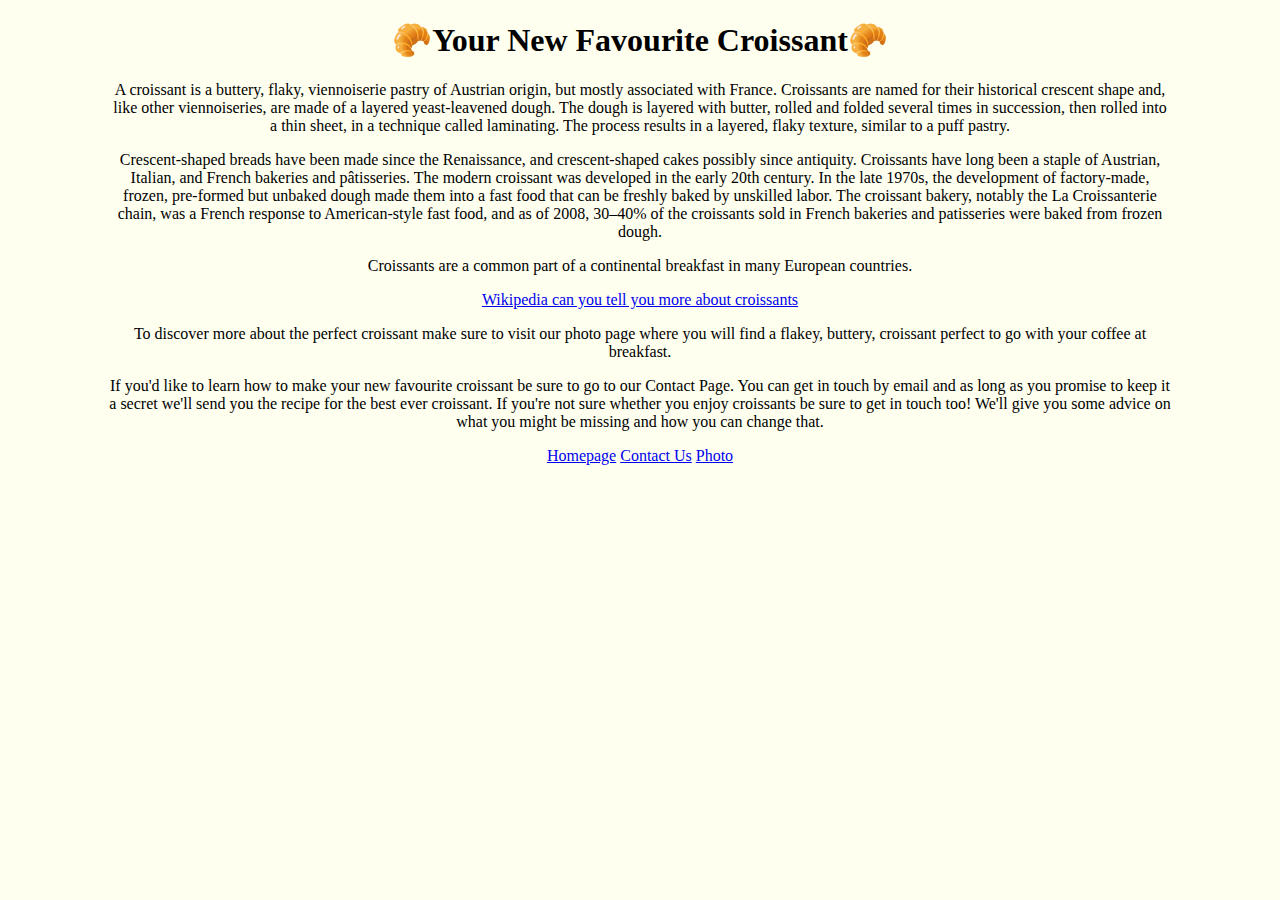
<file: index.html>
<!DOCTYPE html>
<html lang="en">
  <head>
    <meta charset="UTF-8" />
    <meta http-equiv="X-UA-Compatible" content="IE=edge" />
    <meta name="viewport" content="width=device-width, initial-scale=1.0" />
    <link rel="stylesheet" href="/css/styles.css" />
    <title>Your New Favourite Croissant</title>
    <meta
      name="description"
      content="Discover all you need to know about how to make the perfect croissant"
    />
  </head>
  <body>
    <h1>🥐Your New Favourite Croissant🥐</h1>
    <p>
      A croissant is a buttery, flaky, viennoiserie pastry of Austrian origin,
      but mostly associated with France. Croissants are named for their
      historical crescent shape and, like other viennoiseries, are made of a
      layered yeast-leavened dough. The dough is layered with butter, rolled and
      folded several times in succession, then rolled into a thin sheet, in a
      technique called laminating. The process results in a layered, flaky
      texture, similar to a puff pastry.
    </p>
    <p>
      Crescent-shaped breads have been made since the Renaissance, and
      crescent-shaped cakes possibly since antiquity. Croissants have long been
      a staple of Austrian, Italian, and French bakeries and pâtisseries. The
      modern croissant was developed in the early 20th century. In the late
      1970s, the development of factory-made, frozen, pre-formed but unbaked
      dough made them into a fast food that can be freshly baked by unskilled
      labor. The croissant bakery, notably the La Croissanterie chain, was a
      French response to American-style fast food, and as of 2008, 30–40% of the
      croissants sold in French bakeries and patisseries were baked from frozen
      dough.
    </p>
    <p>
      Croissants are a common part of a continental breakfast in many European
      countries.
    </p>
    <a href="https://en.wikipedia.org/wiki/Croissant"
      >Wikipedia can you tell you more about croissants</a
    >
    <p>
      To discover more about the perfect croissant make sure to visit our photo
      page where you will find a flakey, buttery, croissant perfect to go with
      your coffee at breakfast.
    </p>
    <p>
      If you'd like to learn how to make your new favourite croissant be sure to
      go to our Contact Page. You can get in touch by email and as long as you
      promise to keep it a secret we'll send you the recipe for the best ever
      croissant. If you're not sure whether you enjoy croissants be sure to get
      in touch too! We'll give you some advice on what you might be missing and
      how you can change that.
    </p>
    <a href="/">Homepage</a>
    <a href="/app/contact.html">Contact Us</a>
    <a href="/app/photo.html">Photo</a>
  </body>
</html>
</file>
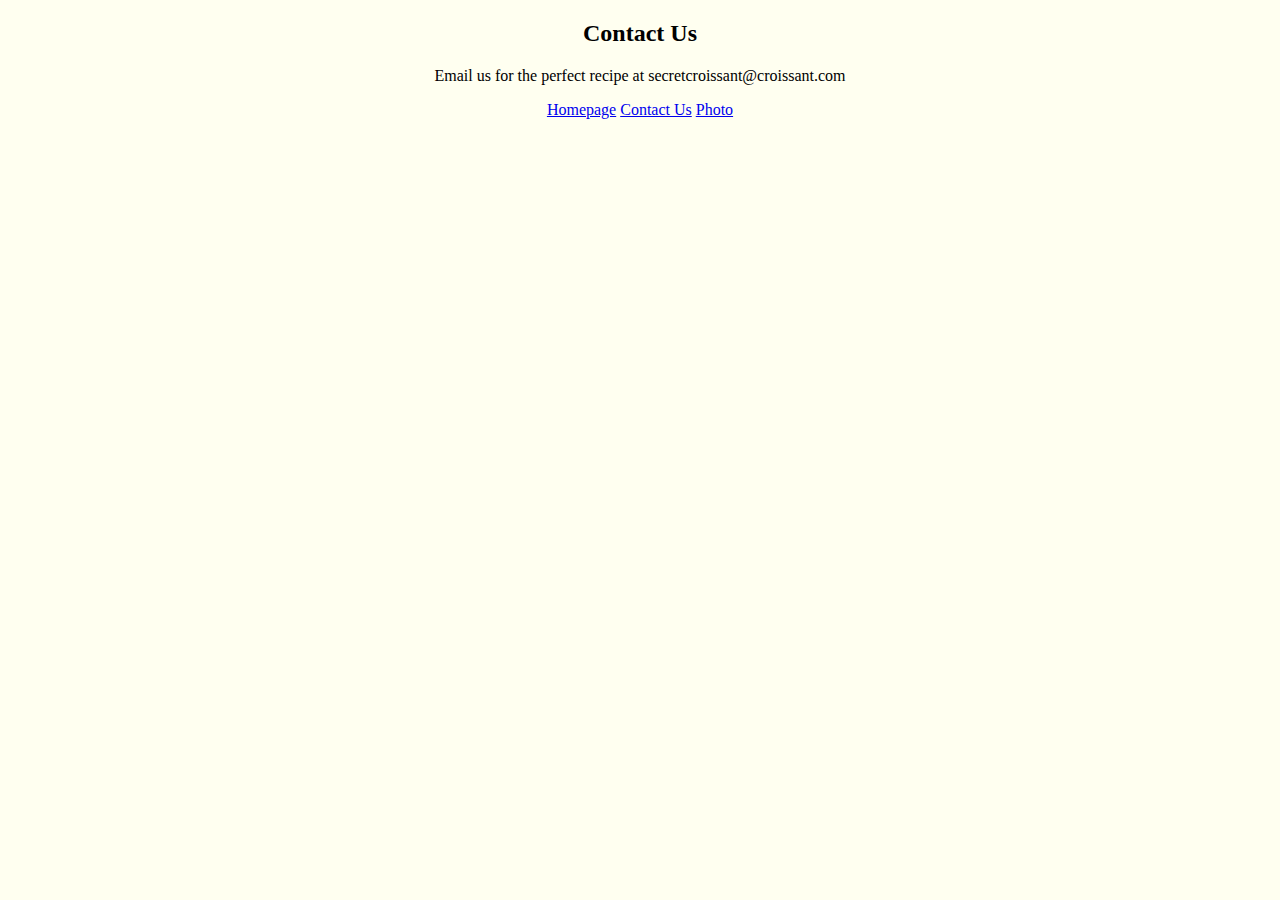
<file: app/contact.html>
<!DOCTYPE html>
<html lang="en">
  <head>
    <meta charset="UTF-8" />
    <meta http-equiv="X-UA-Compatible" content="IE=edge" />
    <meta name="viewport" content="width=device-width, initial-scale=1.0" />
    <link rel="stylesheet" href="/css/styles.css" />
    <title>Contact Details | croissant.co</title>
    <meta
      name="description"
      content="Contact details to access recipe for croissant"
    />
  </head>
  <body>
    <h2>Contact Us</h2>
    <p>Email us for the perfect recipe at secretcroissant@croissant.com</p>
    <a href="/">Homepage</a>
    <a href="/app/contact.html">Contact Us</a>
    <a href="/app/photo.html">Photo</a>
  </body>
</html>
</file>
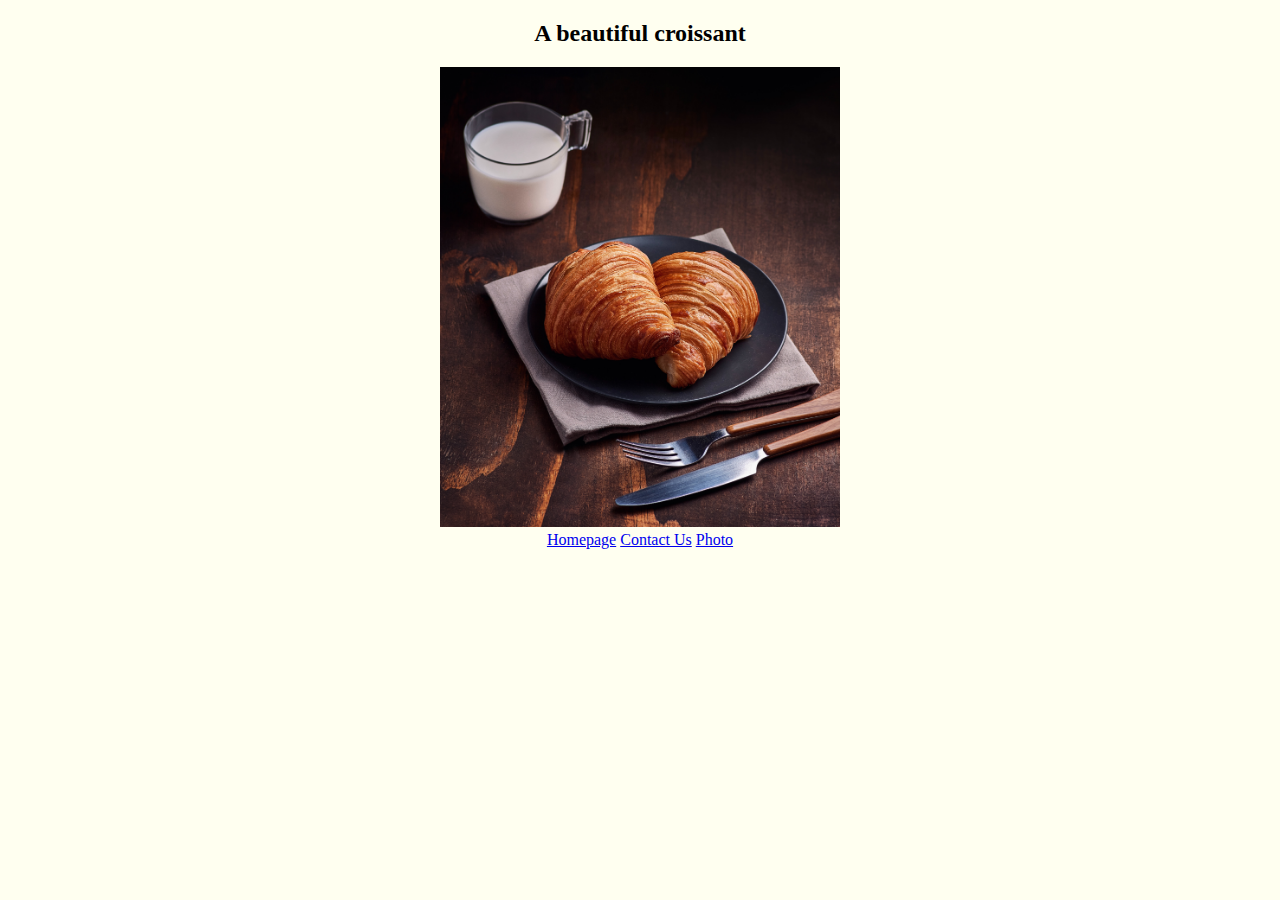
<file: app/photo.html>
<!DOCTYPE html>
<html lang="en">
  <head>
    <meta charset="UTF-8" />
    <meta http-equiv="X-UA-Compatible" content="IE=edge" />
    <meta name="viewport" content="width=device-width, initial-scale=1.0" />
    <link rel="stylesheet" href="/css/styles.css" />
    <title>Picture perfect croissant | croissant.co</title>
    <meta name="description" content="A picture of the perfect croissant" />
  </head>
  <body>
    <h2>A beautiful croissant</h2>
    <img
      src="/images/croissant.jpg"
      alt="a picture of two croissants and a glass of milk"
      class="croissant-photo"
    />
    <br />
    <a href="/">Homepage</a>
    <a href="/app/contact.html">Contact Us</a>
    <a href="/app/photo.html">Photo</a>
  </body>
</html>
</file>
<file: css/styles.css>
body {
  text-align: center;
  background: ivory;
  padding-left: 100px;
  padding-right: 100px;
}
.croissant-photo {
  max-width: 400px;
}
</file>
